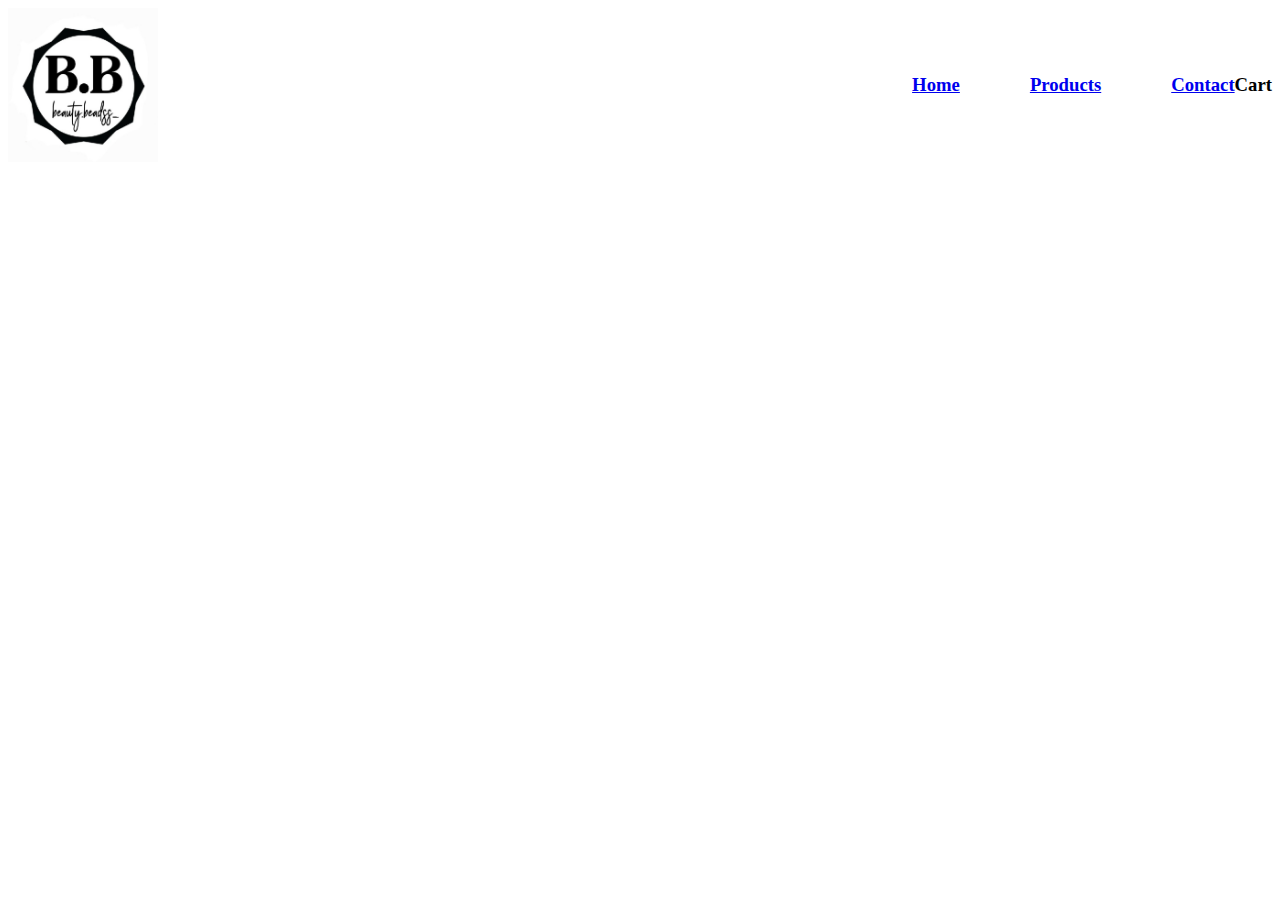
<file: addtocart.html>
<html lang="en">
<head>
    <meta charset="UTF-8">
    <meta name="viewport" content="width=device-width, initial-scale=1.0">
    <title>Document</title>
</head>
<body>
    <div style="display: flex; justify-content: space-between; align-items: center;">
        <div>
            <img width="150px" src="Screenshot_20250118-103725_Instagram (1).jpg" alt="">
        </div>
    
        <div style="display: flex; justify-content: space-between;">
           <a href="index.html"><h3 style="margin-right: 70px;">Home</h3></a>
            <a href="product.html"><h3 style="margin-right: 70px;">Products</h3></a>
          <a href="contact.html"><h3>Contact</h3></a>
          <h3>Cart</h3>
        </div>
    
    </div>
</body>
</html>
</file>
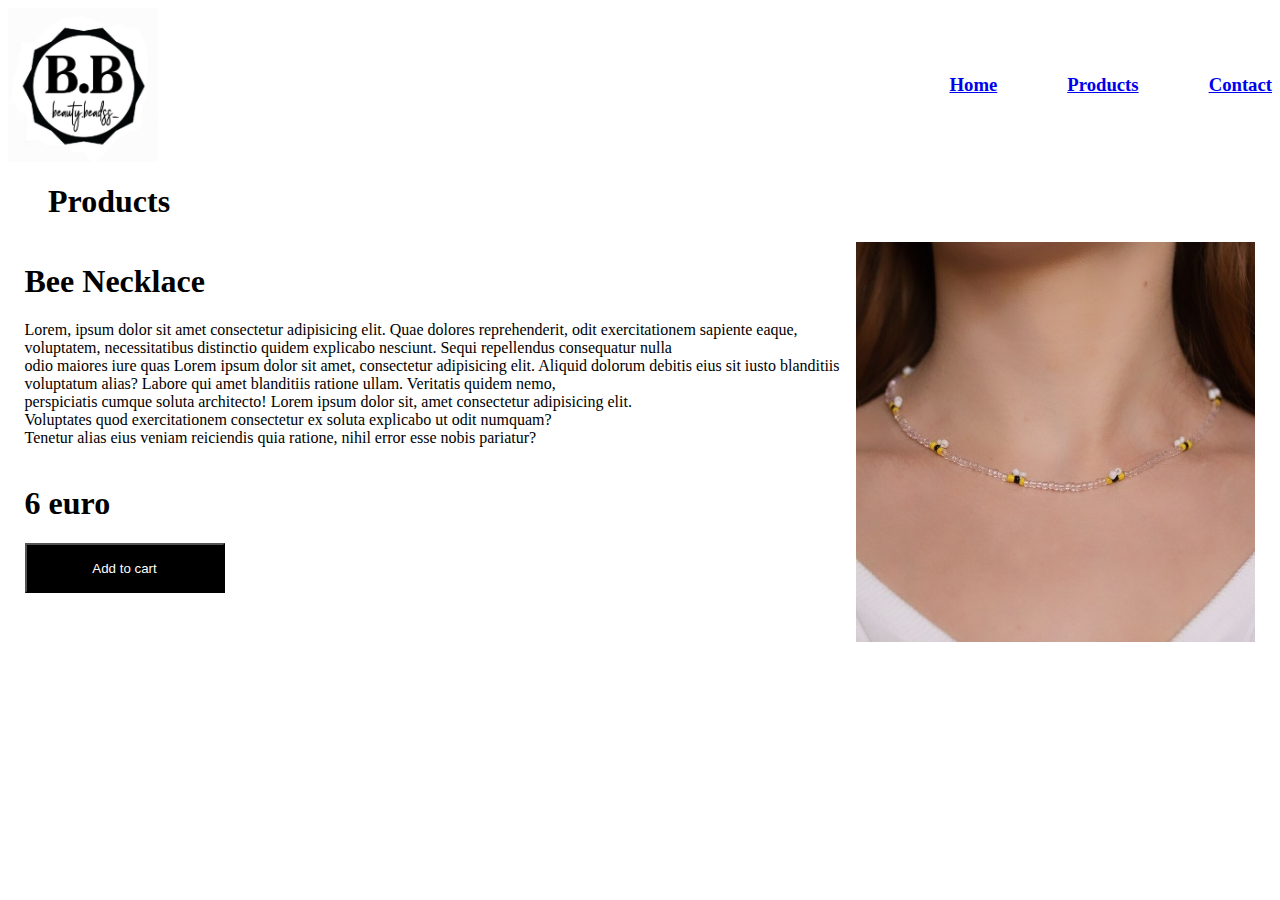
<file: beenecklace.html>
<html lang="en">
<head>
    <meta charset="UTF-8">
    <meta name="viewport" content="width=device-width, initial-scale=1.0">
    <title>Document</title>
</head>
<body>
    <div style="display: flex; justify-content: space-between; align-items: center;">
        <div>
            <img width="150px" src="Screenshot_20250118-103725_Instagram (1).jpg" alt="">
        </div>
    
        <div style="display: flex; justify-content: space-between;">
          <a href="index.html"><h3 style="margin-right: 70px;">Home</h3></a>
           <a href="product.html"> <h3 style="margin-right: 70px;">Products</h3></a>
           <a href="contact.html"> <h3>Contact</h3></a>
        </div>
        </div>

        <h1 style="margin-left: 40px;">Products</h1>

        <div style="display: flex; justify-content: space-evenly;">
            <div>
                <h1 style="font-size: xx-large;">Bee Necklace</h1>
                <p>Lorem, ipsum dolor sit amet consectetur adipisicing elit. Quae dolores reprehenderit, odit exercitationem sapiente eaque,  <br>voluptatem, necessitatibus distinctio quidem explicabo nesciunt. Sequi repellendus consequatur nulla <br> odio maiores iure quas Lorem ipsum dolor sit amet, consectetur adipisicing elit. Aliquid dolorum debitis eius sit iusto blanditiis  <br>voluptatum alias? Labore qui amet blanditiis ratione ullam. Veritatis quidem nemo, <br> perspiciatis cumque soluta architecto! Lorem ipsum dolor sit, amet consectetur adipisicing elit. <br> Voluptates quod exercitationem consectetur ex soluta explicabo ut odit numquam?  <br>Tenetur alias eius veniam reiciendis quia ratione, nihil error esse nobis pariatur?</p>
                <div style="display: flex; align-items: center;">
                   </div>
                   <h1>6 euro</h1>
                   <button style="height: 50px; width: 200px; background-color: black; color: white;">Add to cart</button>
            </div>
            
            
          
           
           <div>
            <img style="height: 400px;"  src="IMG_20240712_164044_102 (1).jpg" alt="">
        </div>
        </div>
</body>
</html>
</file>
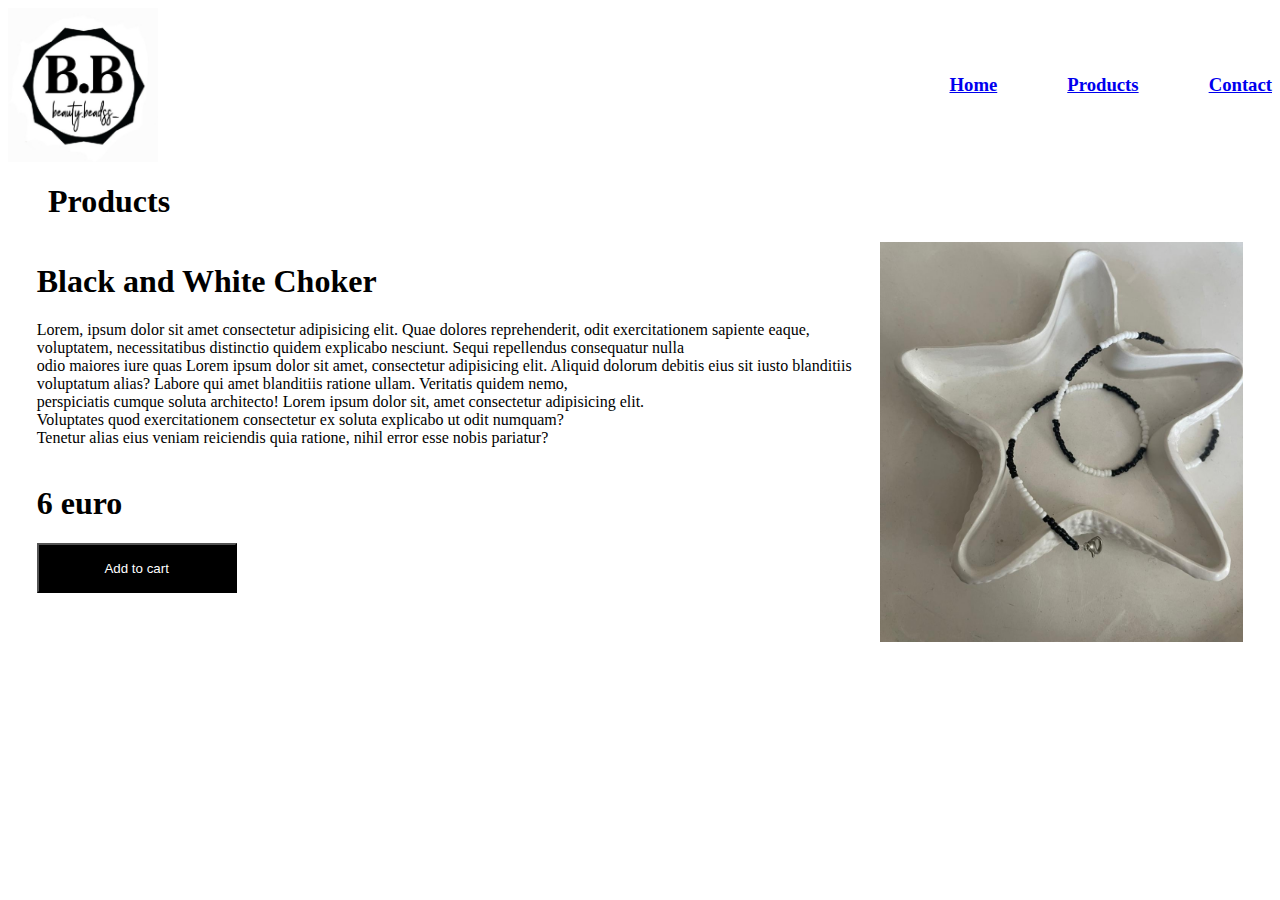
<file: blackwhitechoker.html>
<html lang="en">
<head>
    <meta charset="UTF-8">
    <meta name="viewport" content="width=device-width, initial-scale=1.0">
    <title>Document</title>
</head>
<body>
    <div style="display: flex; justify-content: space-between; align-items: center;">
        <div>
            <img width="150px" src="Screenshot_20250118-103725_Instagram (1).jpg" alt="">
        </div>
    
        <div style="display: flex; justify-content: space-between;">
          <a href="index.html"><h3 style="margin-right: 70px;">Home</h3></a>
           <a href="product.html"> <h3 style="margin-right: 70px;">Products</h3></a>
           <a href="contact.html"> <h3>Contact</h3></a>
        </div>
        </div>

        <h1 style="margin-left: 40px;">Products</h1>

        <div style="display: flex; justify-content: space-evenly;">
            <div>
                <h1 style="font-size: xx-large;">Black and White Choker</h1>
                <p>Lorem, ipsum dolor sit amet consectetur adipisicing elit. Quae dolores reprehenderit, odit exercitationem sapiente eaque,  <br>voluptatem, necessitatibus distinctio quidem explicabo nesciunt. Sequi repellendus consequatur nulla <br> odio maiores iure quas Lorem ipsum dolor sit amet, consectetur adipisicing elit. Aliquid dolorum debitis eius sit iusto blanditiis  <br>voluptatum alias? Labore qui amet blanditiis ratione ullam. Veritatis quidem nemo, <br> perspiciatis cumque soluta architecto! Lorem ipsum dolor sit, amet consectetur adipisicing elit. <br> Voluptates quod exercitationem consectetur ex soluta explicabo ut odit numquam?  <br>Tenetur alias eius veniam reiciendis quia ratione, nihil error esse nobis pariatur?</p>
                <div style="display: flex; align-items: center;">
                   </div>
                   <h1>6 euro</h1>
                   <button style="height: 50px; width: 200px; background-color: black; color: white;">Add to cart</button>
            </div>
            
            
          
           
           <div>
            <img style="height: 400px;"  src="IMG_20240914_123111_957 (1).jpg" alt="">
        </div>
        </div>
</body>
</html>
</file>
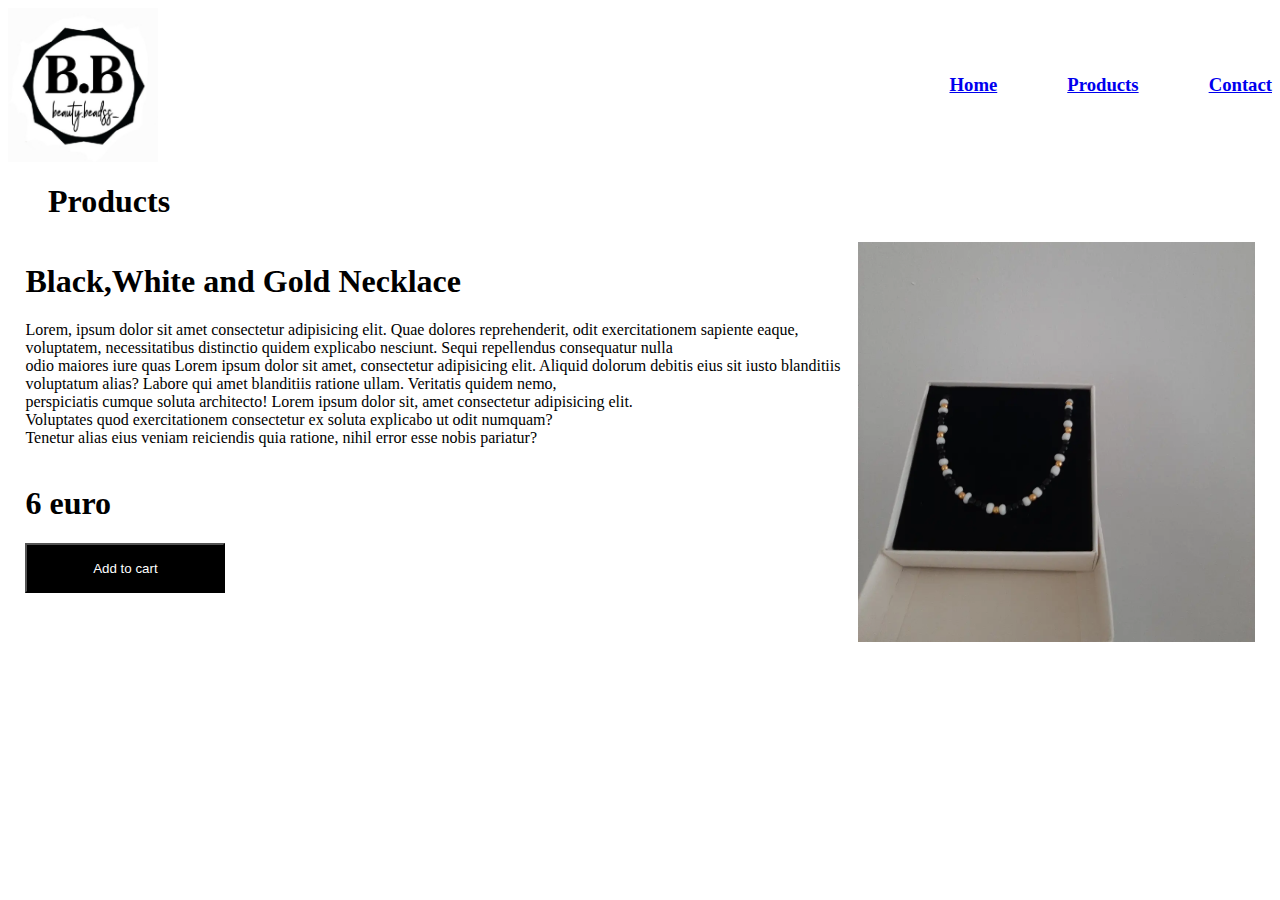
<file: blackwhitegold.html>
<html lang="en">
<head>
    <meta charset="UTF-8">
    <meta name="viewport" content="width=device-width, initial-scale=1.0">
    <title>Document</title>
</head>
<body>
    <div style="display: flex; justify-content: space-between; align-items: center;">
        <div>
            <img width="150px" src="Screenshot_20250118-103725_Instagram (1).jpg" alt="">
        </div>
    
        <div style="display: flex; justify-content: space-between;">
          <a href="index.html"><h3 style="margin-right: 70px;">Home</h3></a>
           <a href="product.html"> <h3 style="margin-right: 70px;">Products</h3></a>
           <a href="contact.html"> <h3>Contact</h3></a>
        </div>
        </div>

        <h1 style="margin-left: 40px;">Products</h1>

        <div style="display: flex; justify-content: space-evenly;">
            <div>
                <h1 style="font-size: xx-large;">Black,White and Gold Necklace</h1>
                <p>Lorem, ipsum dolor sit amet consectetur adipisicing elit. Quae dolores reprehenderit, odit exercitationem sapiente eaque,  <br>voluptatem, necessitatibus distinctio quidem explicabo nesciunt. Sequi repellendus consequatur nulla <br> odio maiores iure quas Lorem ipsum dolor sit amet, consectetur adipisicing elit. Aliquid dolorum debitis eius sit iusto blanditiis  <br>voluptatum alias? Labore qui amet blanditiis ratione ullam. Veritatis quidem nemo, <br> perspiciatis cumque soluta architecto! Lorem ipsum dolor sit, amet consectetur adipisicing elit. <br> Voluptates quod exercitationem consectetur ex soluta explicabo ut odit numquam?  <br>Tenetur alias eius veniam reiciendis quia ratione, nihil error esse nobis pariatur?</p>
                <div style="display: flex; align-items: center;">
                   </div>
                   <h1>6 euro</h1>
                   <button style="height: 50px; width: 200px; background-color: black; color: white;">Add to cart</button>
            </div>
            
            
          
           
           <div>
            <img style="height: 400px;"  src="IMG_20240725_132252_881.jpg" alt="">
        </div>
        </div>
</body>
</html>
</file>
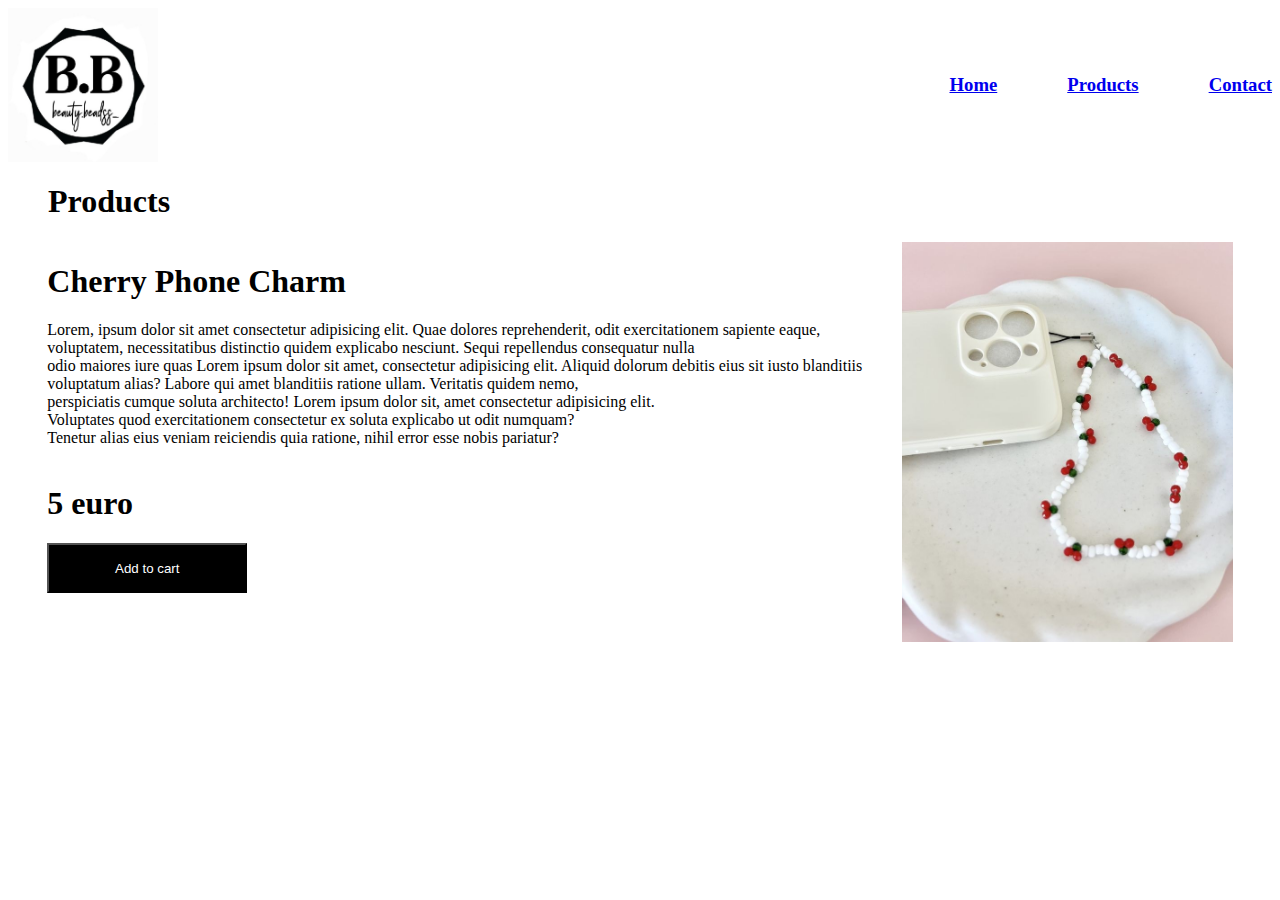
<file: cherryphonecharm.html>
<html lang="en">
<head>
    <meta charset="UTF-8">
    <meta name="viewport" content="width=device-width, initial-scale=1.0">
    <title>Document</title>
</head>
<body>
    <div style="display: flex; justify-content: space-between; align-items: center;">
        <div>
            <img width="150px" src="Screenshot_20250118-103725_Instagram (1).jpg" alt="">
        </div>
    
        <div style="display: flex; justify-content: space-between;">
          <a href="index.html"><h3 style="margin-right: 70px;">Home</h3></a>
           <a href="product.html"> <h3 style="margin-right: 70px;">Products</h3></a>
           <a href="contact.html"> <h3>Contact</h3></a>
        </div>
        </div>

        <h1 style="margin-left: 40px;">Products</h1>

        <div style="display: flex; justify-content: space-evenly;">
            <div>
                <h1 style="font-size: xx-large;">Cherry Phone Charm</h1>
                <p>Lorem, ipsum dolor sit amet consectetur adipisicing elit. Quae dolores reprehenderit, odit exercitationem sapiente eaque,  <br>voluptatem, necessitatibus distinctio quidem explicabo nesciunt. Sequi repellendus consequatur nulla <br> odio maiores iure quas Lorem ipsum dolor sit amet, consectetur adipisicing elit. Aliquid dolorum debitis eius sit iusto blanditiis  <br>voluptatum alias? Labore qui amet blanditiis ratione ullam. Veritatis quidem nemo, <br> perspiciatis cumque soluta architecto! Lorem ipsum dolor sit, amet consectetur adipisicing elit. <br> Voluptates quod exercitationem consectetur ex soluta explicabo ut odit numquam?  <br>Tenetur alias eius veniam reiciendis quia ratione, nihil error esse nobis pariatur?</p>
                <div style="display: flex; align-items: center;">
                   </div>
                   <h1>5 euro</h1>
                   <button style="height: 50px; width: 200px; background-color: black; color: white;">Add to cart</button>
            </div>
            
            
          
           
           <div>
            <img style="height: 400px;"  src="IMG_20240711_172828_194 (1).jpg" alt="">
        </div>
        </div>
</body>
</html>
</file>
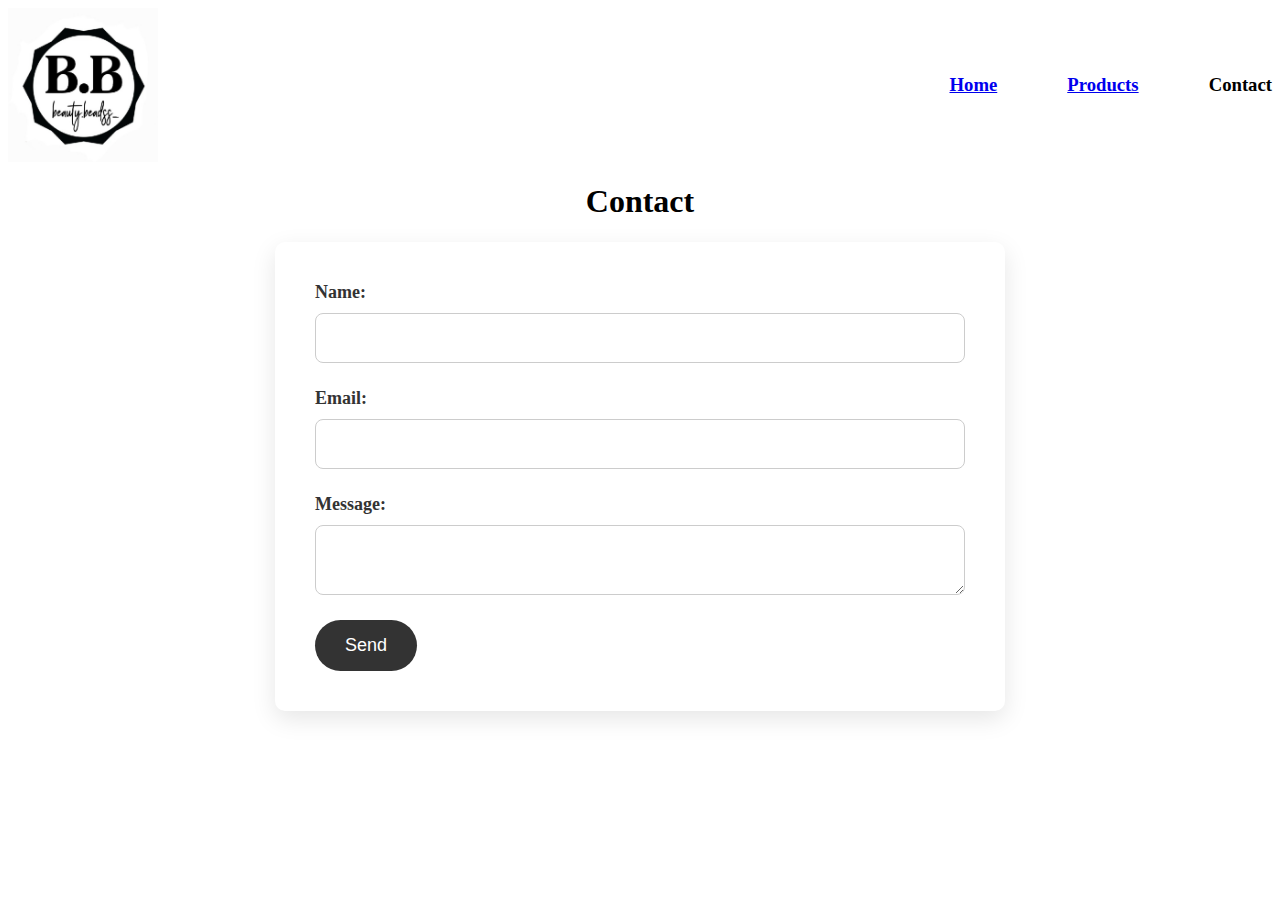
<file: contact.html>
<html lang="en">
<head>
    <meta charset="UTF-8">
    <meta name="viewport" content="width=device-width, initial-scale=1.0">
    <title>Document</title>
    <link rel="stylesheet" href="contact.css">
</head>
<body>
    <div style="display: flex; justify-content: space-between; align-items: center;">
        <div>
            <img width="150px" src="Screenshot_20250118-103725_Instagram (1).jpg" alt="">
        </div>
    
        <div style="display: flex; justify-content: space-between;">
           <a href="index.html"><h3 style="margin-right: 70px;">Home</h3></a>
            <a href="product.html"><h3 style="margin-right: 70px;">Products</h3></a>
          <h3>Contact</h3>
        </div>

    </div>

    <section id="kontakti" class="content-section">
       <h1 style="display: flex; justify-content: center; align-items: center;">Contact</h1>
        <form>
            <label for="name">Name:</label>
            <input type="text" id="name" name="name" required>

            <label for="email">Email:</label>
            <input type="email" id="email" name="email" required>

            <label for="message">Message:</label>
            <textarea id="message" name="message" required></textarea>

            <button type="submit">Send</button>
        </form>
    </section>

</body>
</html>
</file>
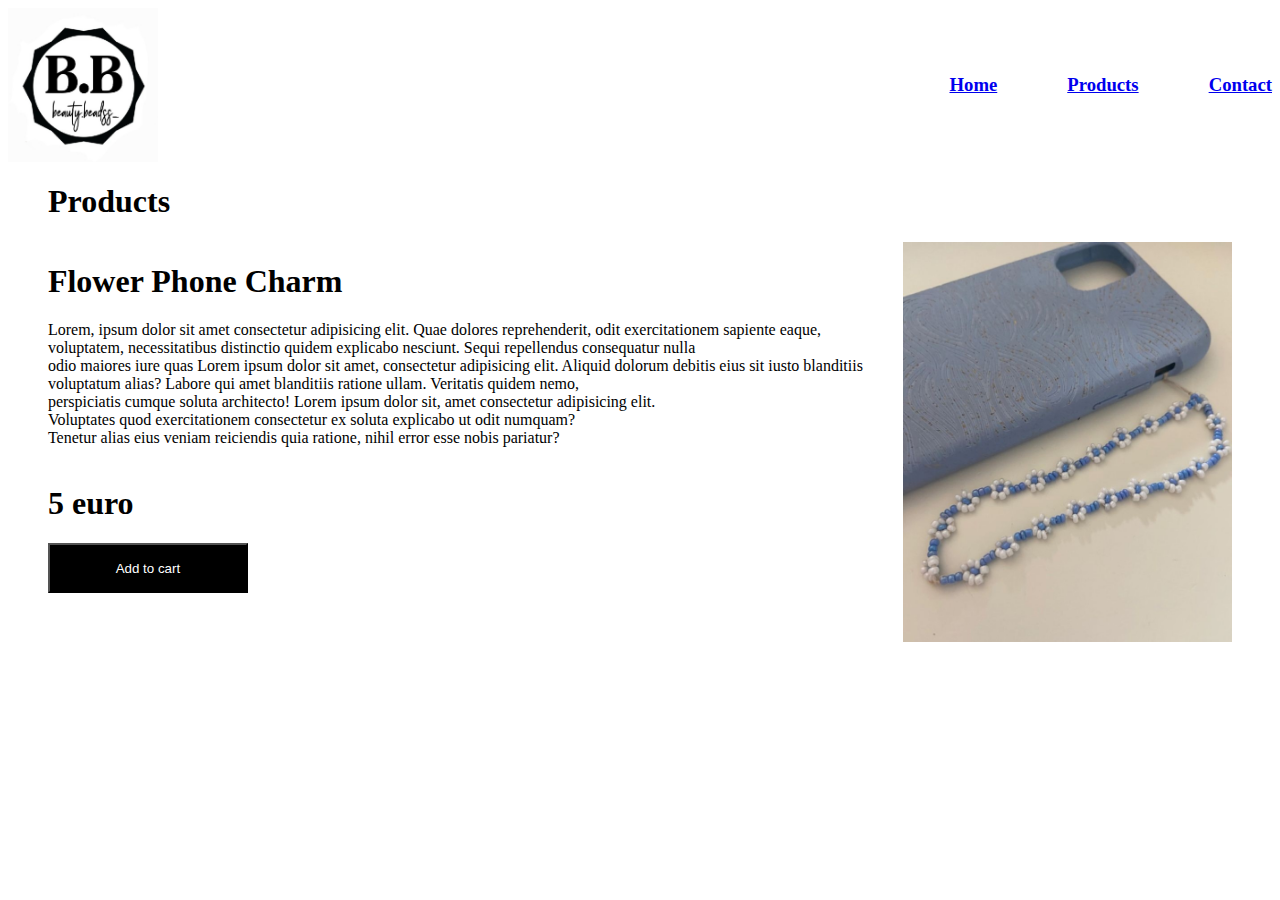
<file: flowerphonecharm.html>
<html lang="en">
<head>
    <meta charset="UTF-8">
    <meta name="viewport" content="width=device-width, initial-scale=1.0">
    <title>Document</title>
</head>
<body>
    <div style="display: flex; justify-content: space-between; align-items: center;">
        <div>
            <img width="150px" src="Screenshot_20250118-103725_Instagram (1).jpg" alt="">
        </div>
    
        <div style="display: flex; justify-content: space-between;">
          <a href="index.html"><h3 style="margin-right: 70px;">Home</h3></a>
           <a href="product.html"> <h3 style="margin-right: 70px;">Products</h3></a>
           <a href="contact.html"> <h3>Contact</h3></a>
        </div>
        </div>

        <h1 style="margin-left: 40px;">Products</h1>

        <div style="display: flex; justify-content: space-evenly;">
            <div>
                <h1 style="font-size: xx-large;">Flower Phone Charm</h1>
                <p>Lorem, ipsum dolor sit amet consectetur adipisicing elit. Quae dolores reprehenderit, odit exercitationem sapiente eaque,  <br>voluptatem, necessitatibus distinctio quidem explicabo nesciunt. Sequi repellendus consequatur nulla <br> odio maiores iure quas Lorem ipsum dolor sit amet, consectetur adipisicing elit. Aliquid dolorum debitis eius sit iusto blanditiis  <br>voluptatum alias? Labore qui amet blanditiis ratione ullam. Veritatis quidem nemo, <br> perspiciatis cumque soluta architecto! Lorem ipsum dolor sit, amet consectetur adipisicing elit. <br> Voluptates quod exercitationem consectetur ex soluta explicabo ut odit numquam?  <br>Tenetur alias eius veniam reiciendis quia ratione, nihil error esse nobis pariatur?</p>
                <div style="display: flex; align-items: center;">
                   </div>
                   <h1>5 euro</h1>
                   <button style="height: 50px; width: 200px; background-color: black; color: white;">Add to cart</button>
            </div>
            
            
          
           
           <div>
            <img style="height: 400px;"  src="IMG_20240711_165445_831 (1).jpg" alt="">
        </div>
        </div>

</body>
</html>
</file>
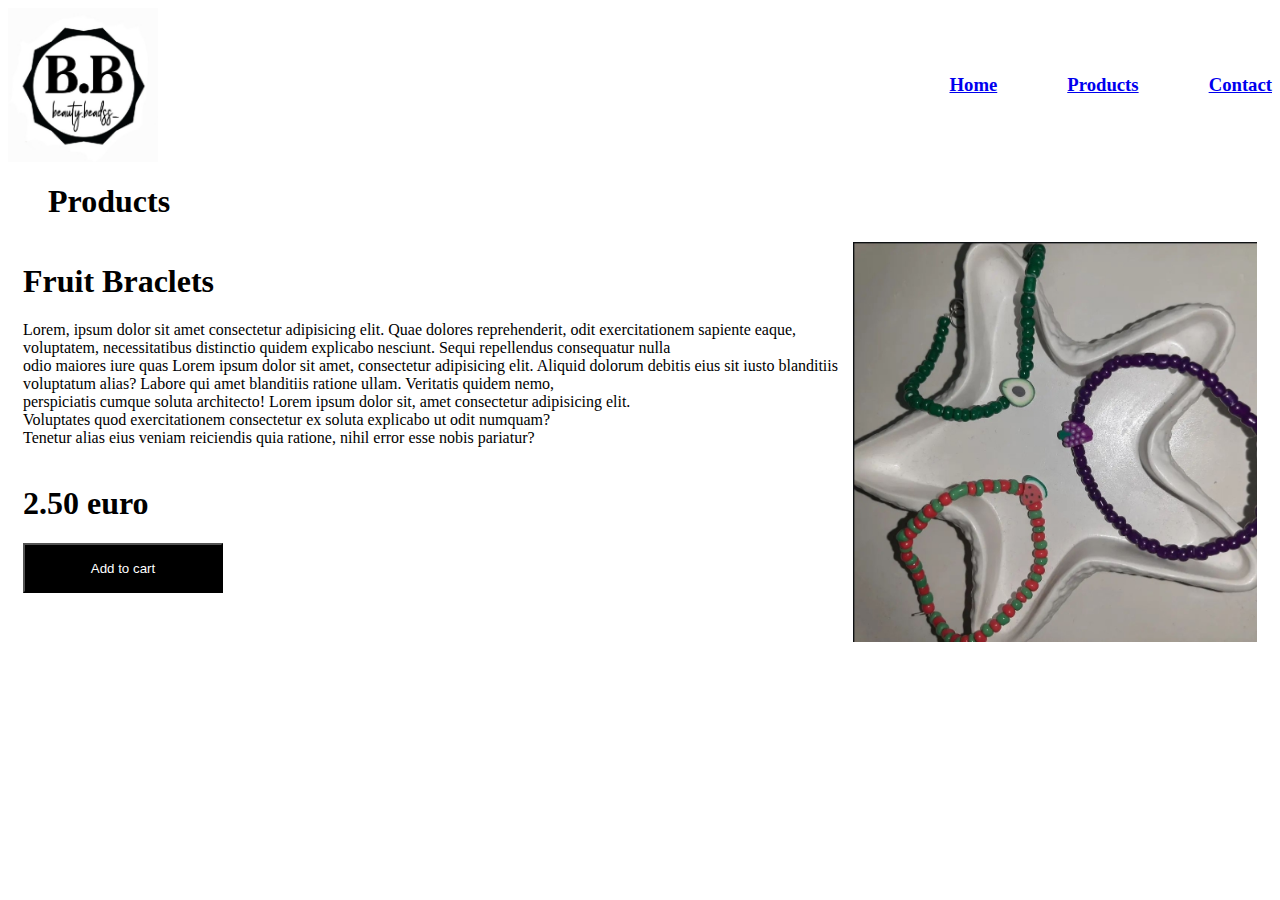
<file: fruitbraclets.html>
<html lang="en">
<head>
    <meta charset="UTF-8">
    <meta name="viewport" content="width=device-width, initial-scale=1.0">
    <title>Document</title>
</head>
<body>
    <div style="display: flex; justify-content: space-between; align-items: center;">
        <div>
            <img width="150px" src="Screenshot_20250118-103725_Instagram (1).jpg" alt="">
        </div>
    
        <div style="display: flex; justify-content: space-between;">
          <a href="index.html"><h3 style="margin-right: 70px;">Home</h3></a>
           <a href="product.html"> <h3 style="margin-right: 70px;">Products</h3></a>
          <a href="contact.html"><h3>Contact</h3></a>
        </div>
        </div>

        <h1 style="margin-left: 40px;">Products</h1>

        <div style="display: flex; justify-content: space-evenly;">
            <div>
                <h1 style="font-size: xx-large;">Fruit Braclets</h1>
                <p>Lorem, ipsum dolor sit amet consectetur adipisicing elit. Quae dolores reprehenderit, odit exercitationem sapiente eaque,  <br>voluptatem, necessitatibus distinctio quidem explicabo nesciunt. Sequi repellendus consequatur nulla <br> odio maiores iure quas Lorem ipsum dolor sit amet, consectetur adipisicing elit. Aliquid dolorum debitis eius sit iusto blanditiis  <br>voluptatum alias? Labore qui amet blanditiis ratione ullam. Veritatis quidem nemo, <br> perspiciatis cumque soluta architecto! Lorem ipsum dolor sit, amet consectetur adipisicing elit. <br> Voluptates quod exercitationem consectetur ex soluta explicabo ut odit numquam?  <br>Tenetur alias eius veniam reiciendis quia ratione, nihil error esse nobis pariatur?</p>
                <div style="display: flex; align-items: center;">
                   </div>
                   <h1>2.50 euro</h1>
                  <a href="addtocart.html"><button style="height: 50px; width: 200px; background-color: black; color: white;">Add to cart</button></a>
            </div>
            
            
          
           
           <div>
            <img style="height: 400px;"  src="Screenshot_20250207-223026_Instagram.jpg" alt="">
        </div>
        </div>

</body>
</html>
</file>
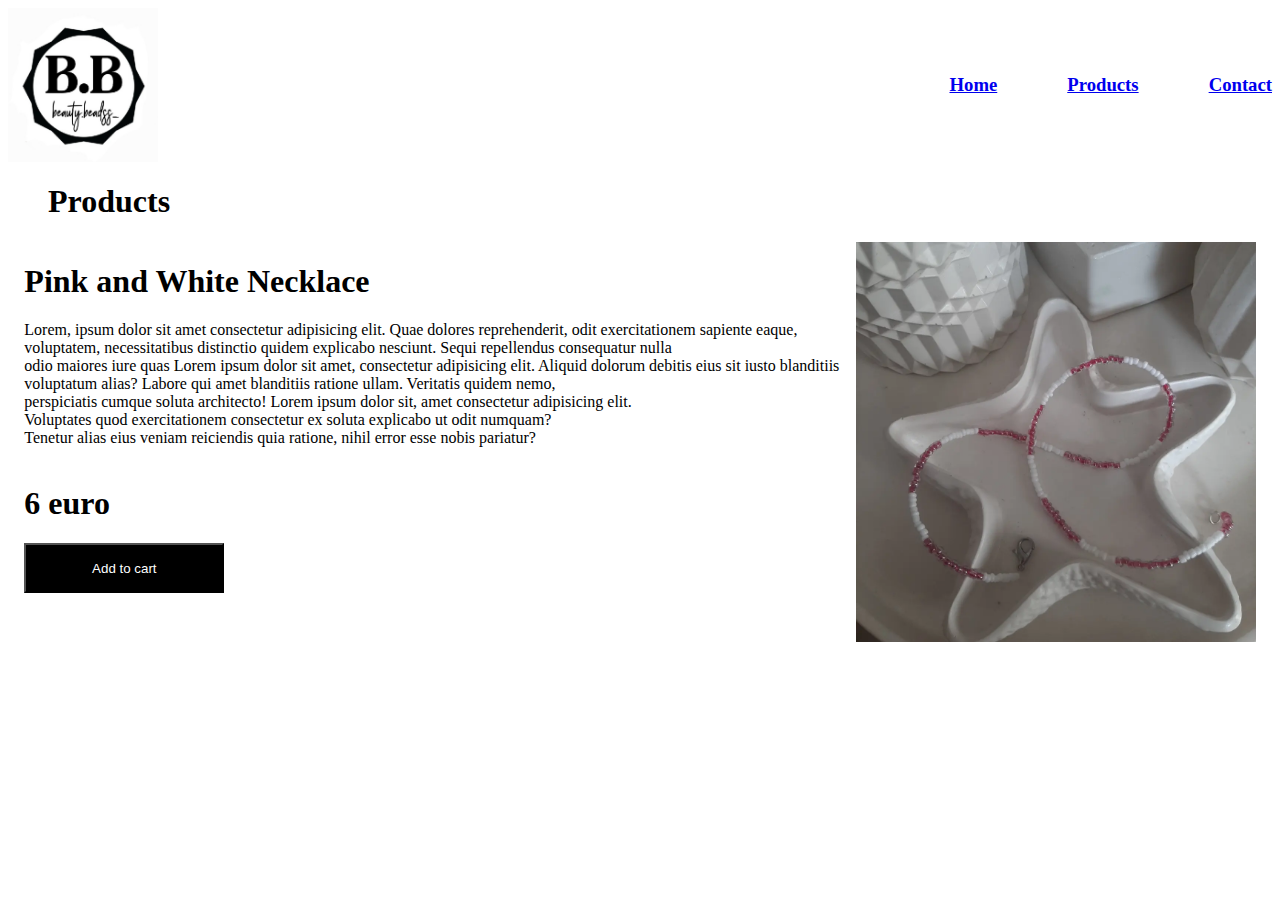
<file: pinkwhitenecklace.html>
<html lang="en">
<head>
    <meta charset="UTF-8">
    <meta name="viewport" content="width=device-width, initial-scale=1.0">
    <title>Document</title>
</head>
<body>
    <div style="display: flex; justify-content: space-between; align-items: center;">
        <div>
            <img width="150px" src="Screenshot_20250118-103725_Instagram (1).jpg" alt="">
        </div>
    
        <div style="display: flex; justify-content: space-between;">
          <a href="index.html"><h3 style="margin-right: 70px;">Home</h3></a>
           <a href="product.html"> <h3 style="margin-right: 70px;">Products</h3></a>
           <a href="contact.html"> <h3>Contact</h3></a>
        </div>
        </div>

        <h1 style="margin-left: 40px;">Products</h1>

        <div style="display: flex; justify-content: space-evenly;">
            <div>
                <h1 style="font-size: xx-large;">Pink and White Necklace</h1>
                <p>Lorem, ipsum dolor sit amet consectetur adipisicing elit. Quae dolores reprehenderit, odit exercitationem sapiente eaque,  <br>voluptatem, necessitatibus distinctio quidem explicabo nesciunt. Sequi repellendus consequatur nulla <br> odio maiores iure quas Lorem ipsum dolor sit amet, consectetur adipisicing elit. Aliquid dolorum debitis eius sit iusto blanditiis  <br>voluptatum alias? Labore qui amet blanditiis ratione ullam. Veritatis quidem nemo, <br> perspiciatis cumque soluta architecto! Lorem ipsum dolor sit, amet consectetur adipisicing elit. <br> Voluptates quod exercitationem consectetur ex soluta explicabo ut odit numquam?  <br>Tenetur alias eius veniam reiciendis quia ratione, nihil error esse nobis pariatur?</p>
                <div style="display: flex; align-items: center;">
                   </div>
                   <h1>6 euro</h1>
                   <button style="height: 50px; width: 200px; background-color: black; color: white;">Add to cart</button>
            </div>
            
            
          
           
           <div>
            <img style="height: 400px;"  src="IMG_20240724_115002_741 (1).jpg" alt="">
        </div>
        </div>
</body>
</html>
</file>
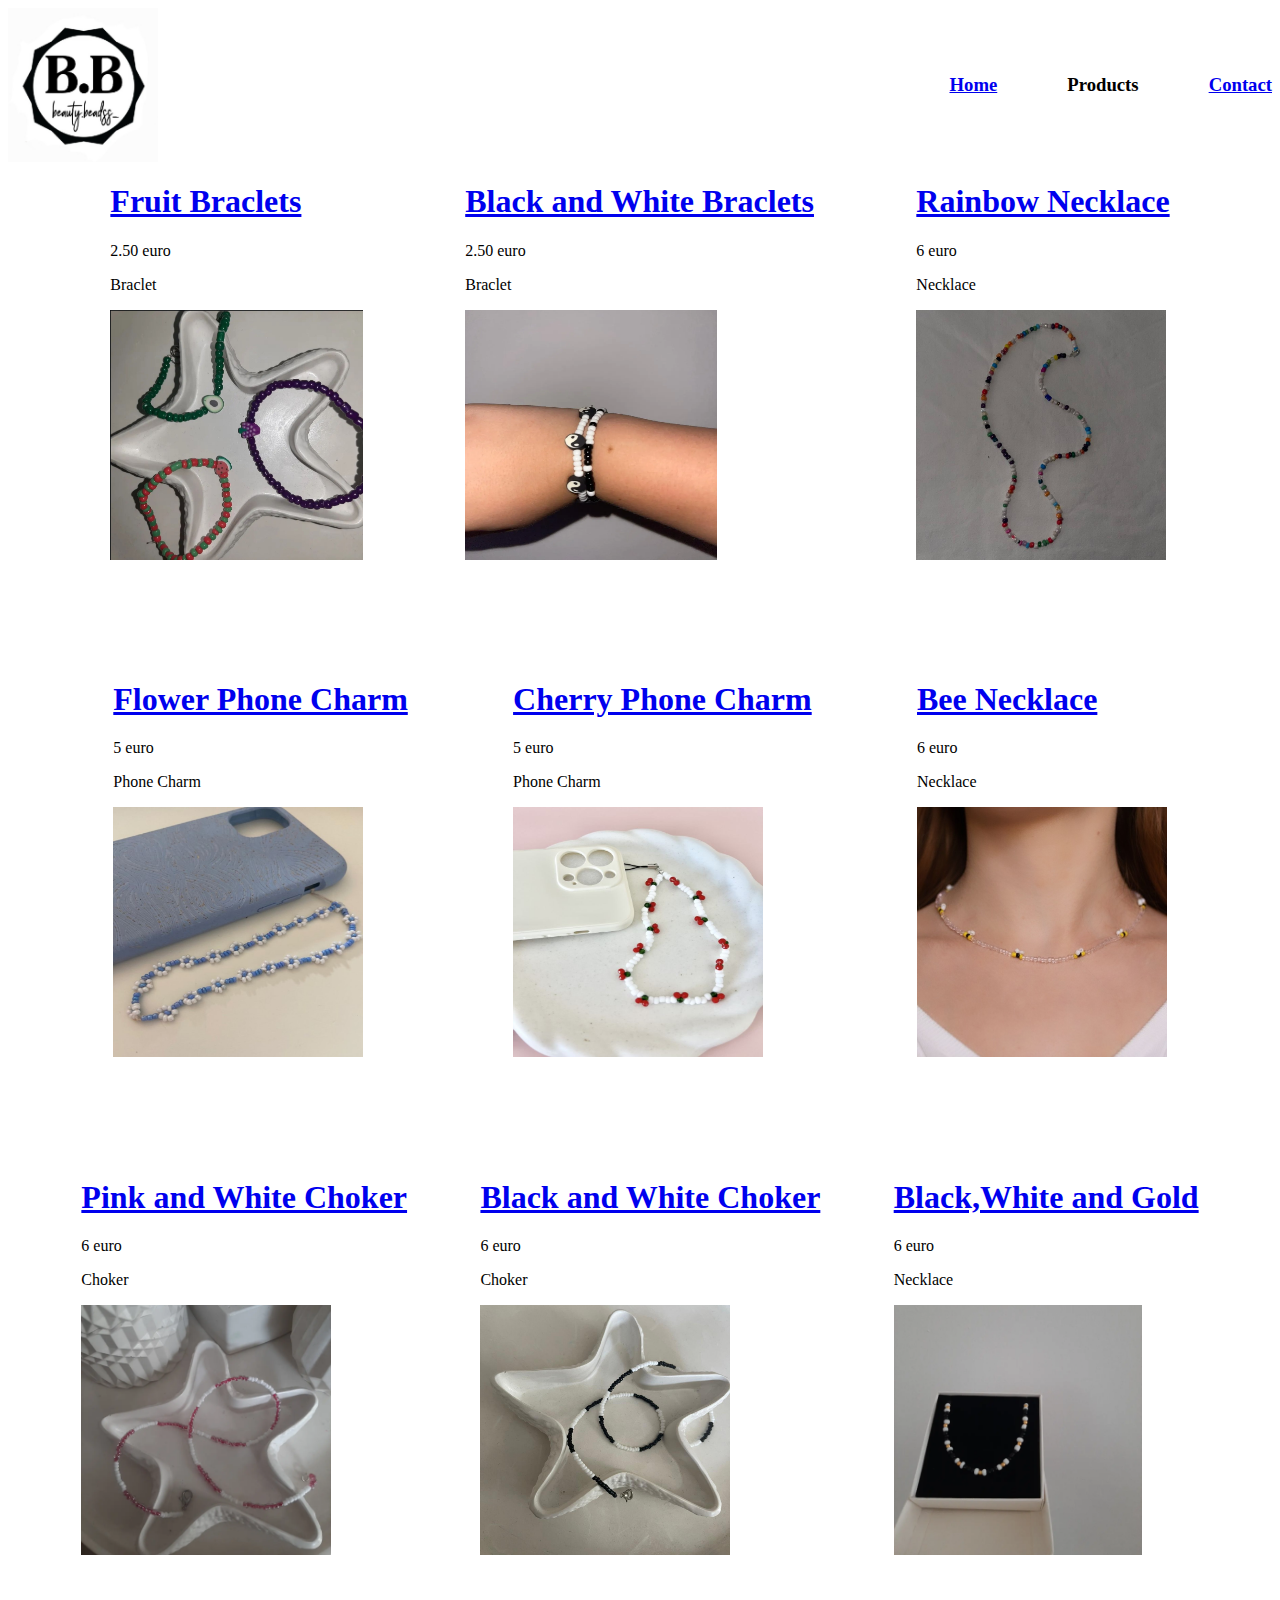
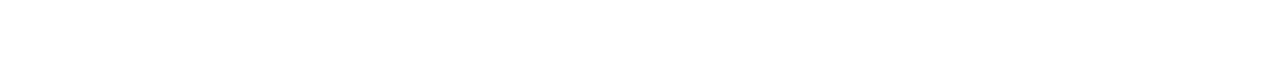
<file: product.html>
<html lang="en">
<head>
    <meta charset="UTF-8">
    <meta name="viewport" content="width=device-width, initial-scale=1.0">
    <title>Document</title>
</head>
<body>
    <div style="display: flex; justify-content: space-between; align-items: center;">
        <div>
            <img width="150px" src="Screenshot_20250118-103725_Instagram (1).jpg" alt="">
        </div>
    
        <div style="display: flex; justify-content: space-between;">
           <a href="index.html"> <h3 style="margin-right: 70px;">Home</h3></a>
            <h3 style="margin-right: 70px;">Products</h3>
           <a href="contact.html"><h3>Contact</h3></a>
        </div>
    
    </div>

    <div style="display: flex; justify-content: space-evenly; align-items: space-between;">
        <div>
           <a href="fruitbraclets.html"><h1>Fruit Braclets</h1></a>
            <p>2.50 euro</p>
            <p>Braclet</p>
            <img style="height: 250px;"  src="Screenshot_20250207-223026_Instagram.jpg" alt="">
        </div>

        <div>
           <a href="yingyang.html"><h1>Black and White Braclets</h1></a>
            <p>2.50 euro</p>
            <p>Braclet</p>
            <img style="height: 250px; width: 252px;" src="IMG_20240628_073645_871.jpg" alt="">
        </div>
        
        <div>
           <a href="rainbownecklace.html"><h1>Rainbow Necklace</h1></a>
            <p>6 euro</p>
            <p>Necklace</p>
            <img style="height: 250px;"  src="IMG_20240628_120258_975 (1).jpg" alt="">
        </div>

    </div>

 <div style="height: 100px;"></div>

    <div style="display: flex; justify-content: space-evenly; align-items: space-between;">
        <div>
           <a href="flowerphonecharm.html"><h1>Flower Phone Charm</h1></a>
            <p>5 euro</p>
            <p>Phone Charm</p>
            <img style="height: 250px; width: 250px;" src="IMG_20240711_165445_831 (1).jpg" alt="">
        </div>

        <div>
          <a href="cherryphonecharm.html"><h1>Cherry Phone Charm</h1></a>
            <p>5 euro</p>
            <p>Phone Charm</p>
            <img style="height: 250px; width: 250px;" src="IMG_20240711_172828_194 (1).jpg" alt="">
        </div>
        
        <div>
          <a href="beenecklace.html"><h1>Bee Necklace</h1></a>
            <p>6 euro</p>
            <p>Necklace</p>
            <img style="height: 250px;"  src="IMG_20240712_164044_102 (1).jpg" alt="">
        </div>

    </div>

    <div style="height: 100px;"></div>


    <div style="display: flex; justify-content: space-evenly; align-items: space-between;">
        <div>
           <a href="pinkwhitenecklace.html"><h1>Pink and White Choker</h1></a>
            <p>6 euro</p>
            <p>Choker</p>
            <img style="height: 250px; width: 250px;" src="IMG_20240724_115002_741 (1).jpg" alt="">
        </div>

        <div>
          <a href="blackwhitechoker.html"><h1>Black and White Choker</h1></a>
            <p>6 euro</p>
            <p>Choker</p>
            <img style="height: 250px; width: 250px;" src="IMG_20240914_123111_957 (1).jpg" alt="">
        </div>
        
        <div>
          <a href="blackwhitegold.html"><h1>Black,White and Gold</h1></a>
            <p>6 euro</p>
            <p>Necklace</p>
            <img style="height: 250px;"  src="IMG_20240725_132252_881.jpg" alt="">
        </div>

    </div>

    <div style="height: 100px;"></div>

</body>
</html>
</file>
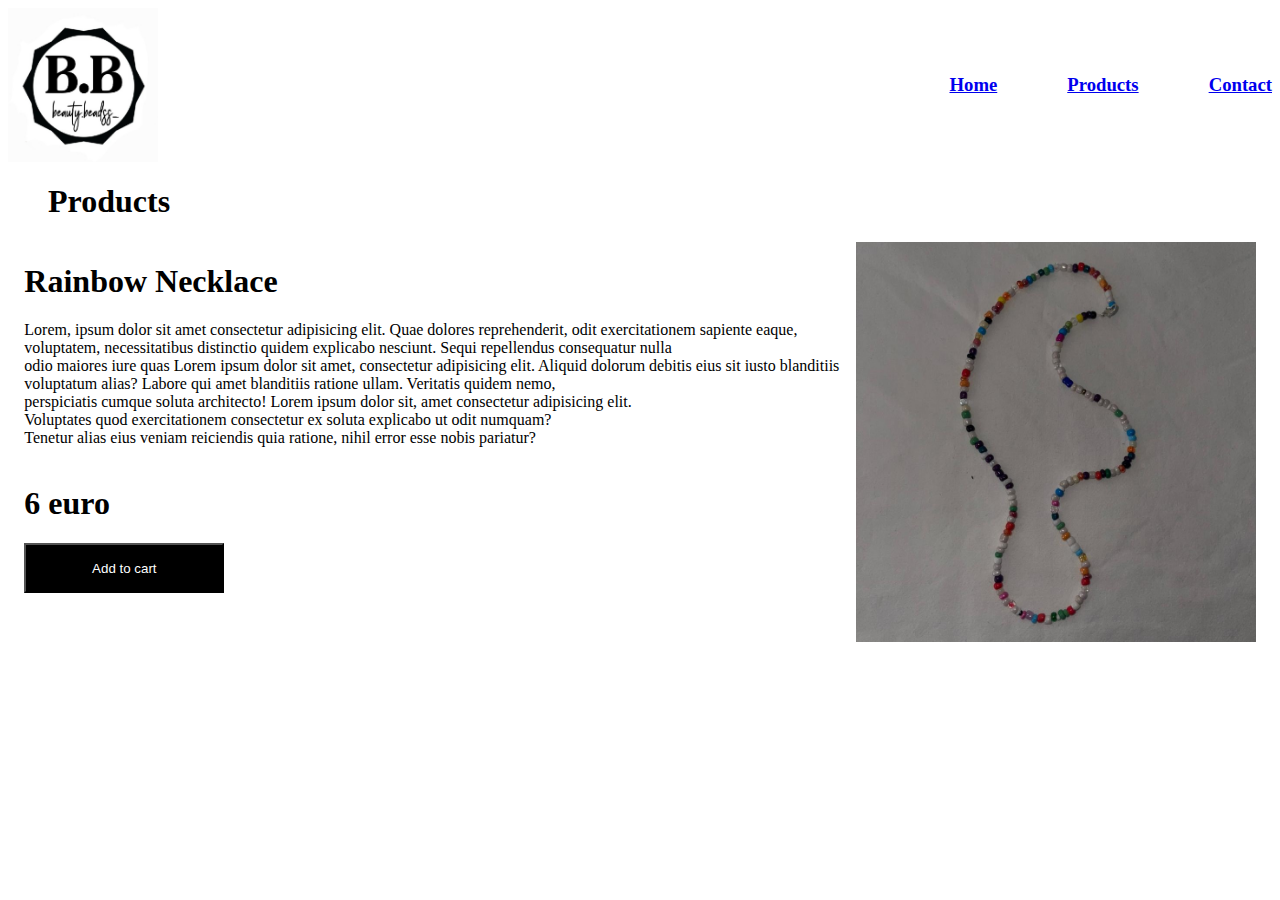
<file: rainbownecklace.html>
<html lang="en">
<head>
    <meta charset="UTF-8">
    <meta name="viewport" content="width=device-width, initial-scale=1.0">
    <title>Document</title>
</head>
<body>
    <div style="display: flex; justify-content: space-between; align-items: center;">
        <div>
            <img width="150px" src="Screenshot_20250118-103725_Instagram (1).jpg" alt="">
        </div>
    
        <div style="display: flex; justify-content: space-between;">
          <a href="index.html"><h3 style="margin-right: 70px;">Home</h3></a>
           <a href="product.html"> <h3 style="margin-right: 70px;">Products</h3></a>
           <a href="contact.html"> <h3>Contact</h3></a>
        </div>
        </div>

        <h1 style="margin-left: 40px;">Products</h1>

        <div style="display: flex; justify-content: space-evenly;">
            <div>
                <h1 style="font-size: xx-large;">Rainbow Necklace</h1>
                <p>Lorem, ipsum dolor sit amet consectetur adipisicing elit. Quae dolores reprehenderit, odit exercitationem sapiente eaque,  <br>voluptatem, necessitatibus distinctio quidem explicabo nesciunt. Sequi repellendus consequatur nulla <br> odio maiores iure quas Lorem ipsum dolor sit amet, consectetur adipisicing elit. Aliquid dolorum debitis eius sit iusto blanditiis  <br>voluptatum alias? Labore qui amet blanditiis ratione ullam. Veritatis quidem nemo, <br> perspiciatis cumque soluta architecto! Lorem ipsum dolor sit, amet consectetur adipisicing elit. <br> Voluptates quod exercitationem consectetur ex soluta explicabo ut odit numquam?  <br>Tenetur alias eius veniam reiciendis quia ratione, nihil error esse nobis pariatur?</p>
                <div style="display: flex; align-items: center;">
                   </div>
                   <h1>6 euro</h1>
                   <button style="height: 50px; width: 200px; background-color: black; color: white;">Add to cart</button>
            </div>
            
            
          
           
           <div>
            <img style="height: 400px;"  src="IMG_20240628_120258_975 (1).jpg" alt="">
        </div>
        </div>

</body>
</html>
</file>
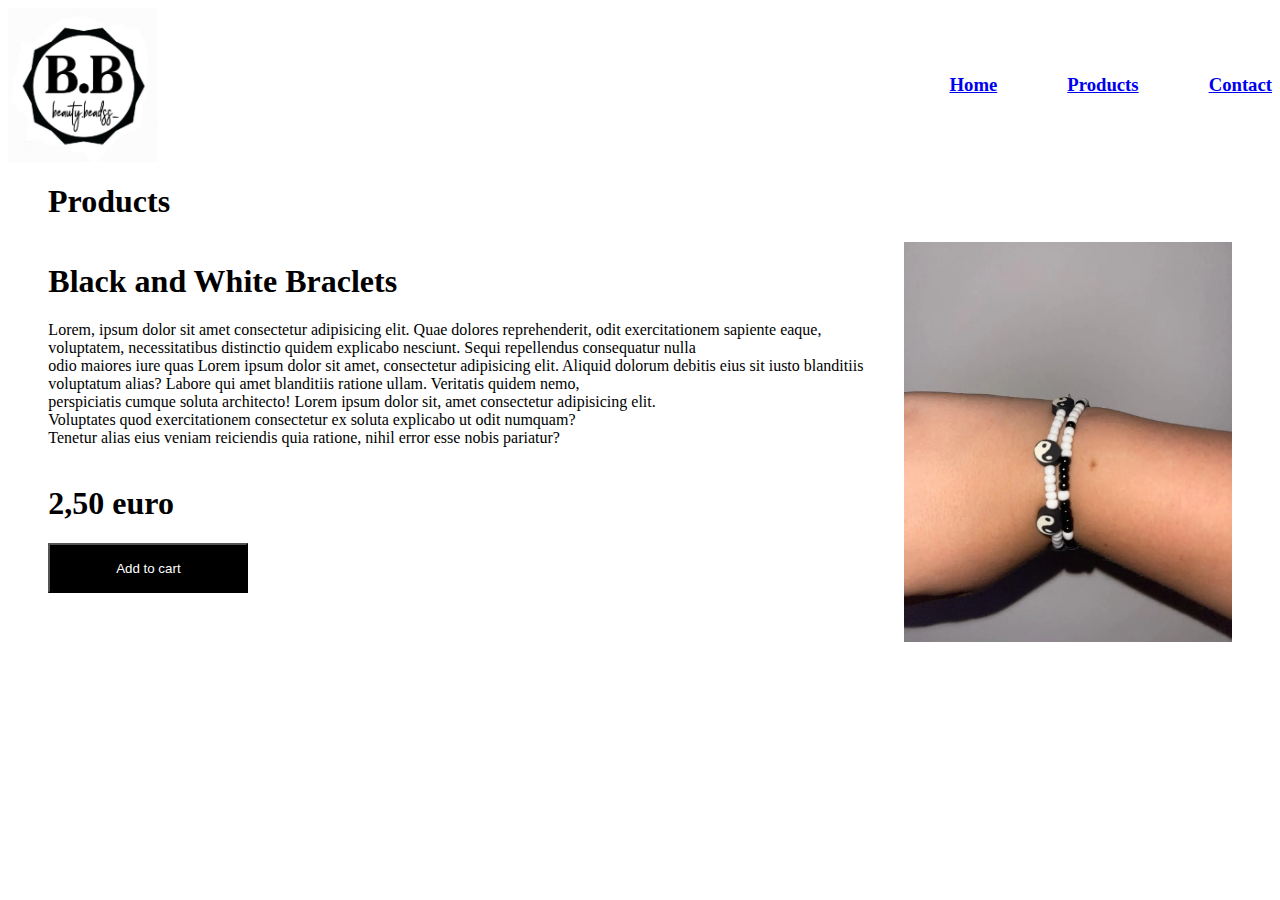
<file: yingyang.html>
<html lang="en">
<head>
    <meta charset="UTF-8">
    <meta name="viewport" content="width=device-width, initial-scale=1.0">
    <title>Document</title>
</head>
<body>
    <div style="display: flex; justify-content: space-between; align-items: center;">
        <div>
            <img width="150px" src="Screenshot_20250118-103725_Instagram (1).jpg" alt="">
        </div>
    
        <div style="display: flex; justify-content: space-between;">
          <a href="index.html"><h3 style="margin-right: 70px;">Home</h3></a>
          <a href="product.html"><h3 style="margin-right: 70px;">Products</h3></a>
           <a href="contact.html"><h3>Contact</h3></a>
        </div>
        </div>

        <h1 style="margin-left: 40px;">Products</h1>

        <div style="display: flex; justify-content: space-evenly;">
            <div>
                <h1 style="font-size: xx-large;">Black and White Braclets</h1>
                <p>Lorem, ipsum dolor sit amet consectetur adipisicing elit. Quae dolores reprehenderit, odit exercitationem sapiente eaque,  <br>voluptatem, necessitatibus distinctio quidem explicabo nesciunt. Sequi repellendus consequatur nulla <br> odio maiores iure quas Lorem ipsum dolor sit amet, consectetur adipisicing elit. Aliquid dolorum debitis eius sit iusto blanditiis  <br>voluptatum alias? Labore qui amet blanditiis ratione ullam. Veritatis quidem nemo, <br> perspiciatis cumque soluta architecto! Lorem ipsum dolor sit, amet consectetur adipisicing elit. <br> Voluptates quod exercitationem consectetur ex soluta explicabo ut odit numquam?  <br>Tenetur alias eius veniam reiciendis quia ratione, nihil error esse nobis pariatur?</p>
                <div style="display: flex; align-items: center;">
                   </div>
                   <h1>2,50 euro</h1>
                   <button style="height: 50px; width: 200px; background-color: black; color: white;">Add to cart</button>
            </div>
            
            
          
           
           <div>
            <img style="height: 400px;"  src="IMG_20240628_073645_871.jpg" alt="">
        </div>
        </div>

</body>
</html>
</file>
<file: contact.css>
form {
    max-width: 650px;
    margin: 0 auto;
    text-align: left;
    background-color: #fff;
    padding: 40px;
    border-radius: 10px;
    box-shadow: 0 8px 24px rgba(0, 0, 0, 0.1);
}

form label {
    display: block;
    margin-bottom: 10px;
    font-size: 18px;
    font-weight: 600;
    color: #333;
}

form input,
form textarea {
    width: 100%;
    padding: 15px;
    margin-bottom: 25px;
    border: 1px solid #ccc;
    border-radius: 8px;
    font-size: 16px;
    color: #333;
}

form button {
    background-color: #333;
    color: #fff;
    padding: 15px 30px;
    border: none;
    font-size: 18px;
    border-radius: 30px;
    cursor: pointer;
    transition: 0.3s;
}

form button:hover {
    background-color: #444;
}
</file>
